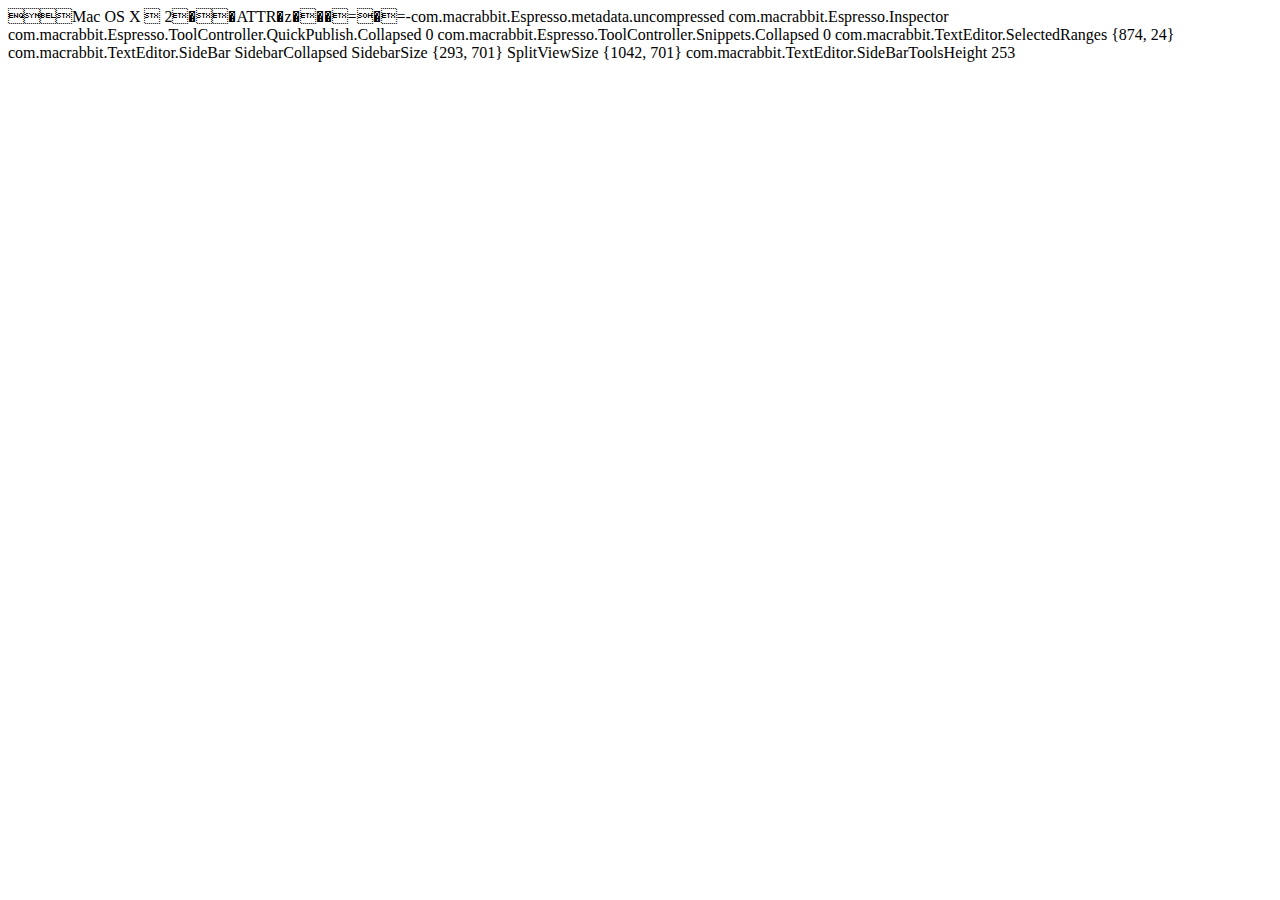
<file: css/__MACOSX/._index.html>
    Mac OS X            	   2  �     �                                      ATTR �z�  �   �  =                  �  =  -com.macrabbit.Espresso.metadata.uncompressed <?xml version="1.0" encoding="UTF-8"?>
<!DOCTYPE plist PUBLIC "-//Apple//DTD PLIST 1.0//EN" "http://www.apple.com/DTDs/PropertyList-1.0.dtd">
<plist version="1.0">
<dict>
	<key>com.macrabbit.Espresso.Inspector</key>
	<dict>
		<key>com.macrabbit.Espresso.ToolController.QuickPublish.Collapsed</key>
		<integer>0</integer>
		<key>com.macrabbit.Espresso.ToolController.Snippets.Collapsed</key>
		<integer>0</integer>
	</dict>
	<key>com.macrabbit.TextEditor.SelectedRanges</key>
	<array>
		<string>{874, 24}</string>
	</array>
	<key>com.macrabbit.TextEditor.SideBar</key>
	<dict>
		<key>SidebarCollapsed</key>
		<true/>
		<key>SidebarSize</key>
		<string>{293, 701}</string>
		<key>SplitViewSize</key>
		<string>{1042, 701}</string>
	</dict>
	<key>com.macrabbit.TextEditor.SideBarToolsHeight</key>
	<real>253</real>
</dict>
</plist>
</file>
